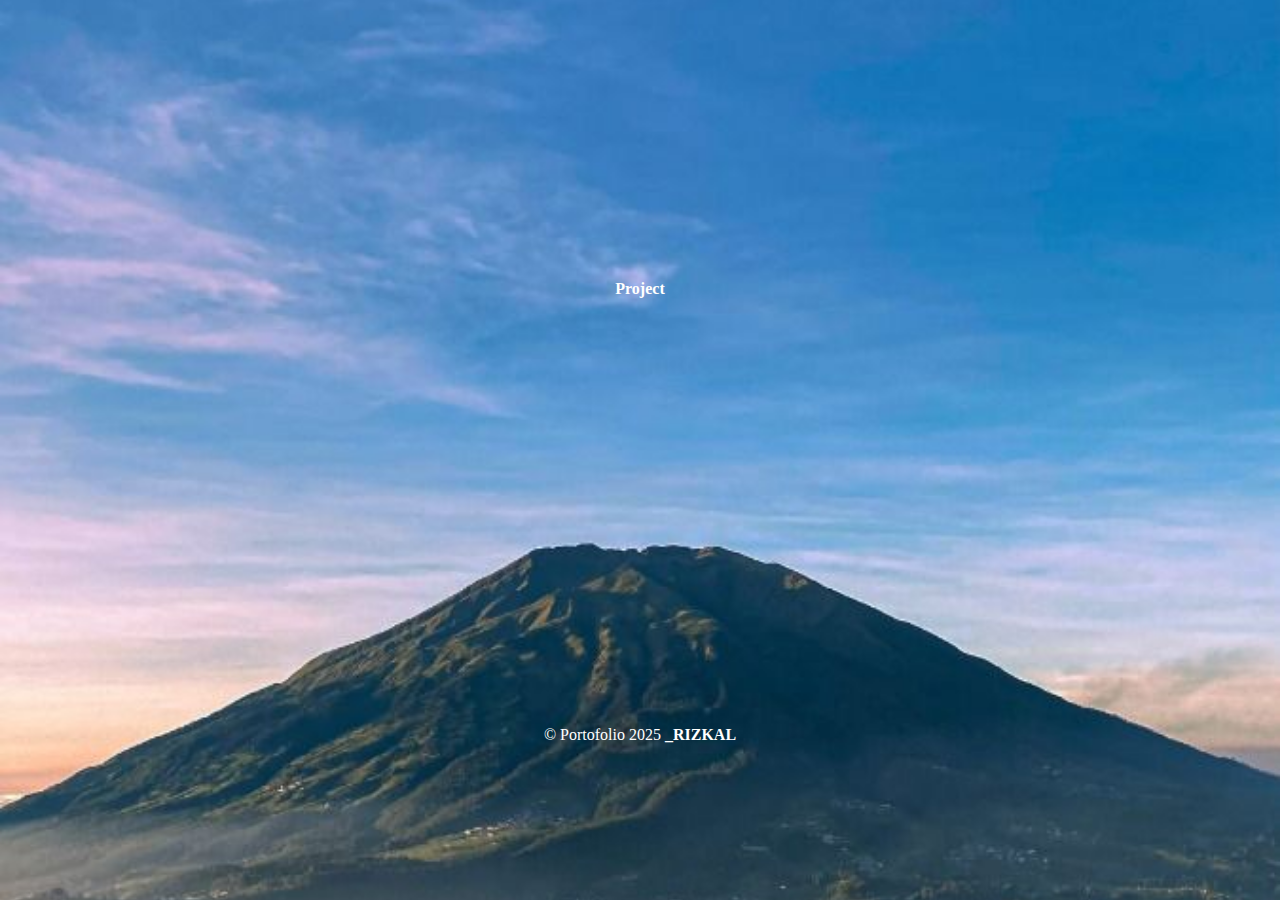
<file: lampiranDesain.html>
<!DOCTYPE html>
<html lang="en">
<head>
  <meta charset="UTF-8">
  <meta name="viewport" content="width=device-width, initial-scale=1.0">
  <meta http-equiv="X-UA-Compatible" content="ie=edge">
  <link rel="stylesheet" href="../styles.css">
  <title>Desain Grafis</title>
</head>
<body>
  <section>
    <main>
     <nav>
       <h4>Project</h4> 
       
     </nav>
    </main>
    
    <footer> 
     <p>&copy; Portofolio 2025 <a href="#">_RIZKAL</a></p>
    </footer>
    
  </section>
</body>
</html>
</file>
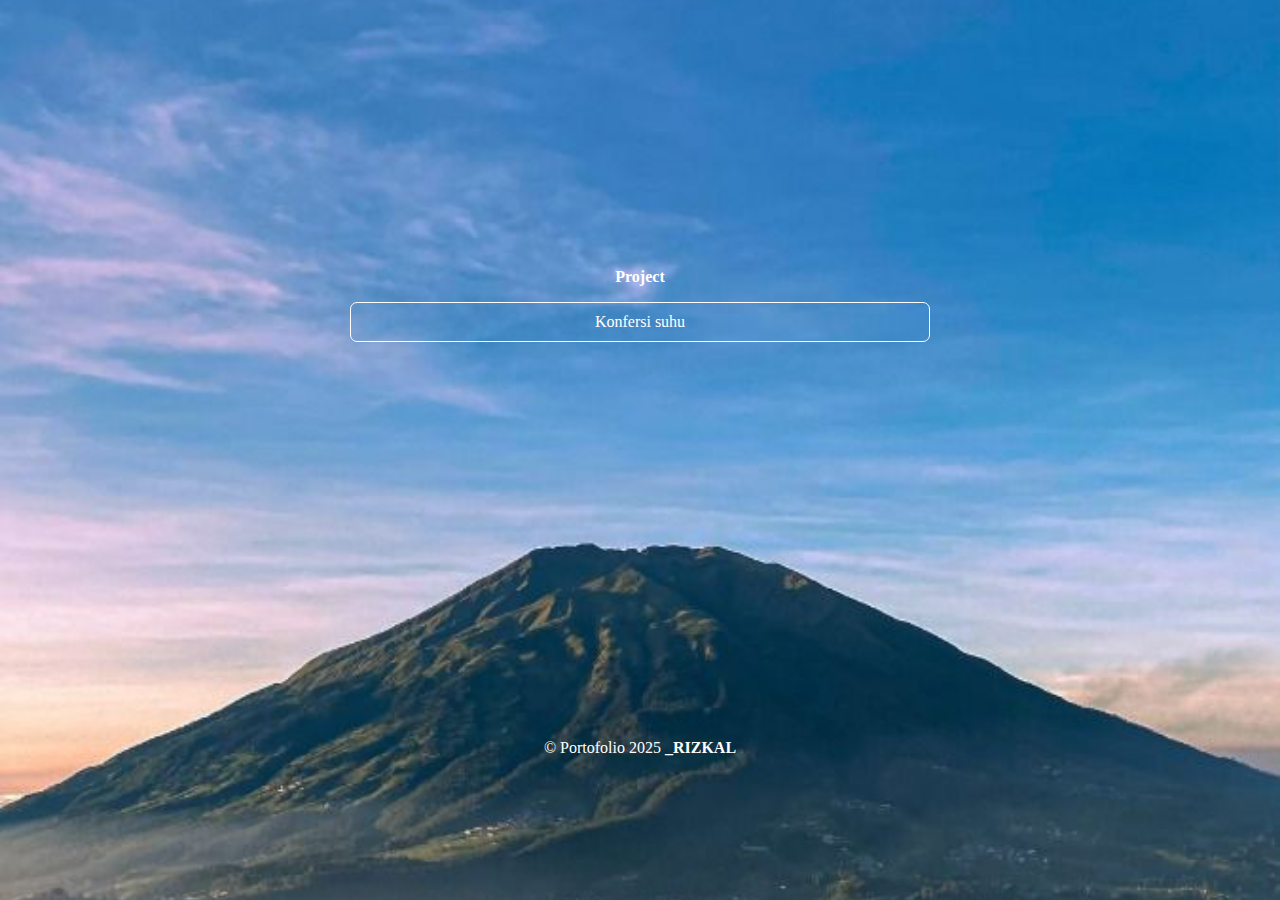
<file: lampiranWeb.html>
<!DOCTYPE html>
<html lang="en">
<head>
  <meta charset="UTF-8">
  <meta name="viewport" content="width=device-width, initial-scale=1.0">
  <meta http-equiv="X-UA-Compatible" content="ie=edge">
  <link rel="stylesheet" href="../styles.css">
  <title>Web development</title>
</head>
<body>
  <section>
    <main>
     <nav>
       <h4>Project</h4> 
       <a href="">Konfersi suhu</a>
     </nav>
    </main>
    
    <footer> 
     <p>&copy; Portofolio 2025 <a href="#">_RIZKAL</a></p>
    </footer>
    
  </section>
</body>
</html>
</file>
<file: styles.css>
* {
  margin:0;
  padding:0;
  box-sizing: border-box;
}

body {
   height :100vh;
   position: relative;
   background-image: url(bg.jpeg);
   background-size: cover;
   background-position: center;
   
}
   
   section {
     display: grid;
     place-items: center;
     position: absolute;
     inset:0;
     overflow-y: auto;
   }
   
   section main {
     padding: 100px 10px;
     display: flex;
     flex-direction: column;
     gap: 10px;
     width: 100%;
     max-width: 600px;
     justify-content: center;
     text-align: center;
     align-items: center;
   }
   
   section main header img {
     width: 100px;
     border-radius: 50%;
     aspect-ratio: 1;
     box-shadow: 0 0 4px 1px #1273B7;
     margin-bottom: 10px;
     border: 0.9px solid white;
   }
   
   section main header h2{
     font-weight: 600;
     color: white;
     text-shadow: 0 0 1px transparent, 0 1px 2px rgba(0,0,0,0.8);
    margin-bottom: 10px; 
   }
   
   section main header p {
     color: white;
     opacity: 85%;
     margin-bottom: 20px;
   }
   
   section main nav, section main aside {
     width: 100%;
     align-items: center;
     justify-content: center;
     
   }
   section main nav a, section main aside a{
     display: flex;
     align-items: center;
     justify-content: center;
     border: 1.5px solid white;
     padding: 10px;
     color: white;
     text-decoration: none;
     border-radius: 7px;
     gap: 20px;
     transition: 0.3s;
     margin: 10px 0px;
   }
   
   section main nav a:hover, section main aside a:hover{
     background-color:white ;
     color: #333;
     
   }
   
   section main nav a i {
     font-size: 1.4em;
   }

   section main aside a i {
     font-size: 1.2em;
     margin-right: 18px;
   }
   
   section main h4 {
     color: white;
     margin-top: 1.5em;
     margin-bottom: 1em;
   }
  
   
   footer {
     color: white;
   }
   
   footer a {
     color: white;
     font-weight: 600;
     text-decoration: none;
   }
</file>
